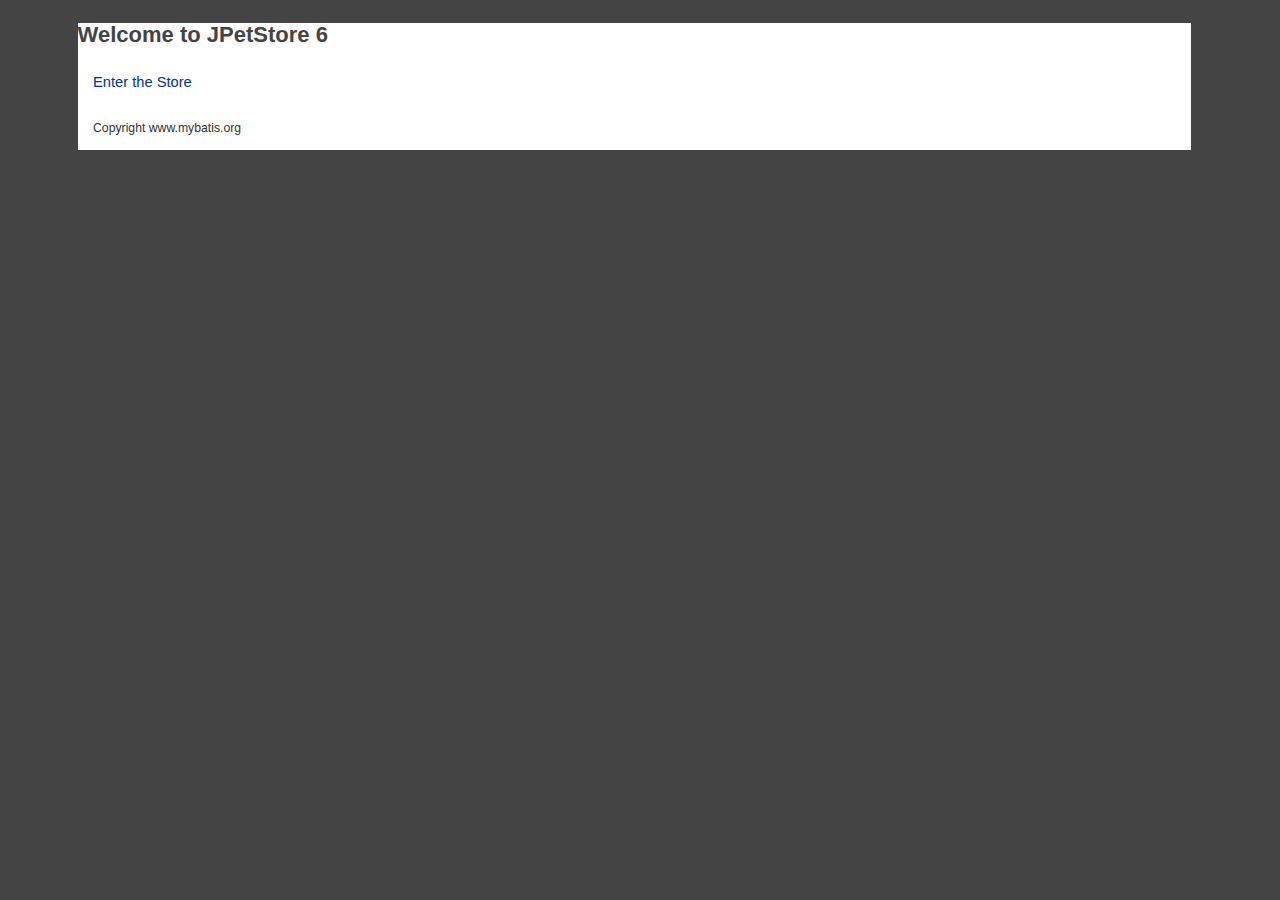
<file: src/main/webapp/index.html>
<!--

       Copyright 2010-2016 the original author or authors.

       Licensed under the Apache License, Version 2.0 (the "License");
       you may not use this file except in compliance with the License.
       You may obtain a copy of the License at

          http://www.apache.org/licenses/LICENSE-2.0

       Unless required by applicable law or agreed to in writing, software
       distributed under the License is distributed on an "AS IS" BASIS,
       WITHOUT WARRANTIES OR CONDITIONS OF ANY KIND, either express or implied.
       See the License for the specific language governing permissions and
       limitations under the License.

-->
<!DOCTYPE html PUBLIC "-//W3C//DTD XHTML 1.0 Transitional//EN"
        "http://www.w3.org/TR/xhtml1/DTD/xhtml1-transitional.dtd">

<html xmlns="http://www.w3.org/1999/xhtml">

<head>
    <title>JPetStore Demo</title>
    <link rel="StyleSheet" href="css/jpetstore.css" type="text/css" media="screen"/>
</head>

<body>
<div id="Content">
    <h2>Welcome to JPetStore 6</h2>

    <p><a href="actions/Catalog.action">Enter the Store</a></p>

    <p><sub>Copyright www.mybatis.org </sub></p>

</div>
</body>
</html>
</file>
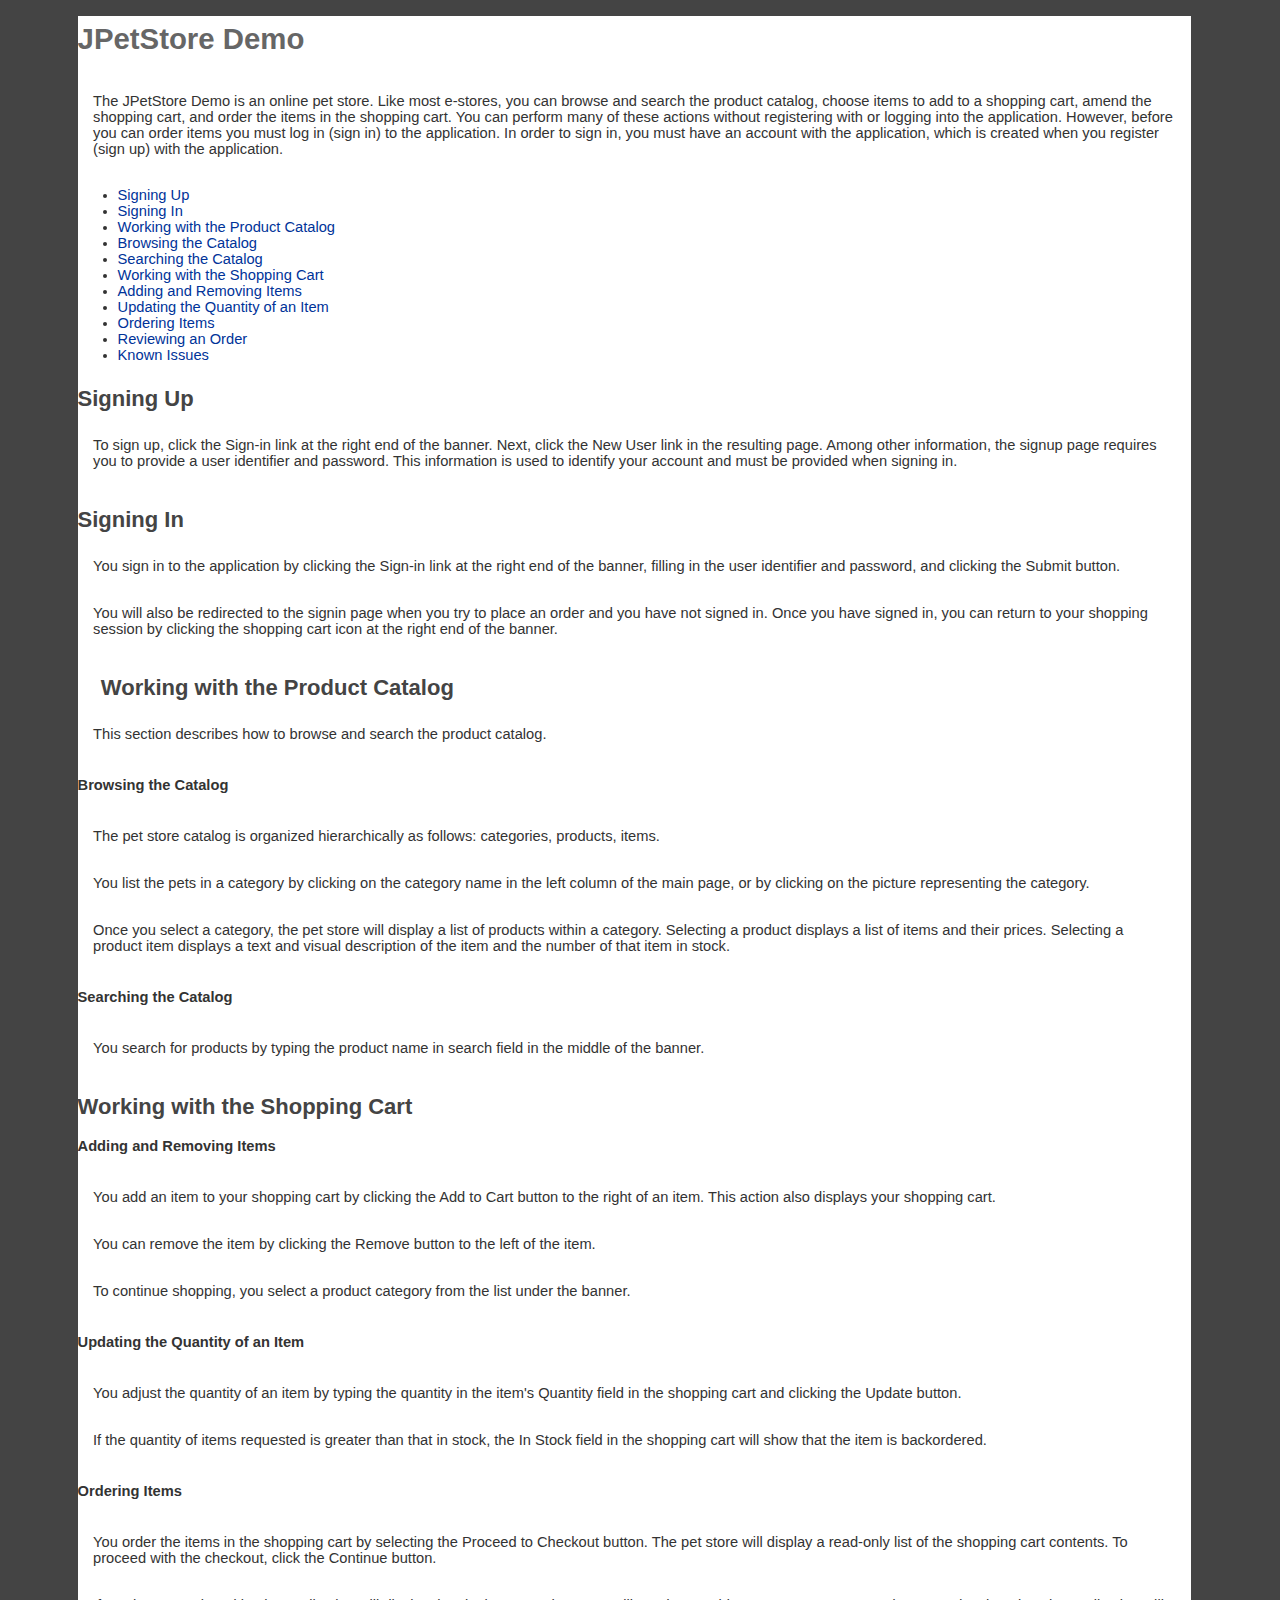
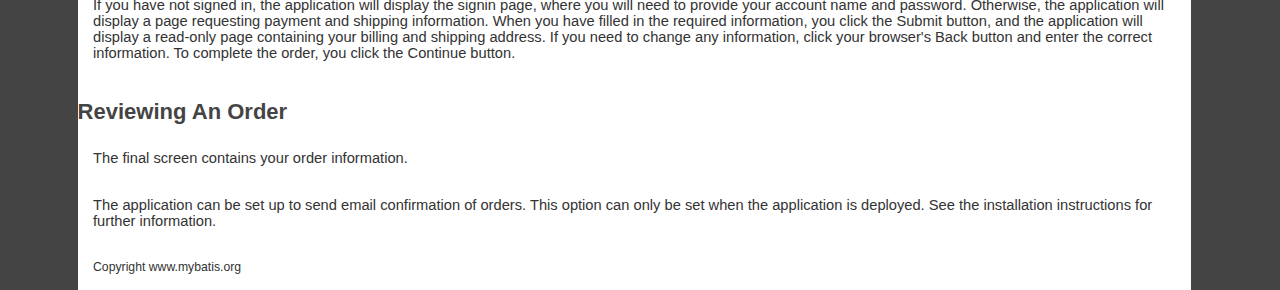
<file: src/main/webapp/help.html>
<!--

       Copyright 2010-2016 the original author or authors.

       Licensed under the Apache License, Version 2.0 (the "License");
       you may not use this file except in compliance with the License.
       You may obtain a copy of the License at

          http://www.apache.org/licenses/LICENSE-2.0

       Unless required by applicable law or agreed to in writing, software
       distributed under the License is distributed on an "AS IS" BASIS,
       WITHOUT WARRANTIES OR CONDITIONS OF ANY KIND, either express or implied.
       See the License for the specific language governing permissions and
       limitations under the License.

-->
<!DOCTYPE html PUBLIC "-//W3C//DTD XHTML 1.0 Transitional//EN"
        "http://www.w3.org/TR/xhtml1/DTD/xhtml1-transitional.dtd">

<html xmlns="http://www.w3.org/1999/xhtml">

<head>
    <title>JPetStore Demo</title>
    <link rel="StyleSheet" href="css/jpetstore.css" type="text/css" media="screen"/>
</head>

<body>
<div id="Content">

    <h1>JPetStore Demo</h1>

    <p>
        The JPetStore Demo is an online pet store. Like most e-stores, you can browse
        and search the product catalog, choose items to add to a shopping cart, amend
        the shopping cart, and order the items in the shopping cart. You can perform
        many of these actions without registering with or logging into the
        application. However, before you can order items you must log in (sign in) to
        the application. In order to sign in, you must have an account with the
        application, which is created when you register (sign up) with the
        application.
    </p>

    <ul>
        <li><a href="#SigningUp">Signing Up</a></li>
        <li><a href="#SigningIn">Signing In</a></li>
        <li><a href="#Catalog">Working with the Product Catalog</a></li>
        <li><a href="#CatalogBrowsing">Browsing the Catalog</a></li>
        <li><a href="#CatalogSearching">Searching the Catalog</a></li>
        <li><a href="#ShoppingCart">Working with the Shopping Cart</a></li>
        <li><a href="#ShoppingCartAdd">Adding and Removing Items</a></li>
        <li><a href="#ShoppingCartUpdate">Updating the Quantity of an Item</a></li>
        <li><a href="#Ordering">Ordering Items</a></li>
        <li><a href="#OrderReview">Reviewing an Order</a></li>
        <li><a href="#Issues">Known Issues</a></li>
    </ul>

    <h2><a id="SigningUp" name="SigningUp"></a>Signing Up</h2>

    <p>
        To sign up, click the Sign-in link at the right end of the banner. Next,
        click the New User link in the resulting page. Among other information, the
        signup page requires you to provide a user identifier and password. This
        information is used to identify your account and must be provided when
        signing in.
    </p>

    <h2><a id="SigningIn" name="SigningIn"></a>Signing In</h2>

    <p>
        You sign in to the application by clicking the Sign-in link at the right end
        of the banner, filling in the user identifier and password, and clicking the
        Submit button.
    </p>

    <p>
        You will also be redirected to the signin page when you try to place an
        order and you have not signed in. Once you have signed in, you can return to
        your shopping session by clicking the shopping cart icon at the right end of
        the banner.
    </p>

    <h2><a id="Catalog" name="Catalog"></a>Working with the Product Catalog</h2>

    <p>This section describes how to browse and search the product catalog.</p>

    <h4><a id="CatalogBrowsing" name="CatalogBrowsing"></a>Browsing the Catalog</h4>

    <p>
        The pet store catalog is organized hierarchically as follows: categories,
        products, items.
    </p>

    <p>
        You list the pets in a category by clicking on the category name in the
        left column of the main page, or by clicking on the picture representing the
        category.
    </p>

    <p>
        Once you select a category, the pet store will display a list of products
        within a category. Selecting a product displays a list of items and their
        prices. Selecting a product item displays a text and visual description of
        the item and the number of that item in stock.
    </p>

    <h4><a id="CatalogSearching" name="CatalogSearching"></a>Searching the Catalog</h4>

    <p>
        You search for products by typing the product name in search field in the
        middle of the banner.
    </p>

    <h2><a id="ShoppingCart" name="ShoppingCart"></a>Working with the Shopping Cart</h2>

    <h4><a id="ShoppingCartAdd" name="ShoppingCartAdd"></a>Adding and Removing Items</h4>

    <p>
        You add an item to your shopping cart by clicking the Add to Cart button to
        the right of an item. This action also displays your shopping cart.
    </p>

    <p>
        You can remove the item by clicking the Remove button to the left of the
        item.
    </p>

    <p>
        To continue shopping, you select a product category from the list under
        the banner.
    </p>

    <h4><a id="ShoppingCartUpdate" name="ShoppingCartUpdate"></a>Updating the Quantity of an Item</h4>

    <p>
        You adjust the quantity of an item by typing the quantity in the item's
        Quantity field in the shopping cart and clicking the Update button.
    </p>

    <p>
        If the quantity of items requested is greater than that in stock, the In
        Stock field in the shopping cart will show that the item is backordered.
    </p>

    <h4><a id="Ordering" name="Ordering"></a>Ordering Items</h4>

    <p>
        You order the items in the shopping cart by selecting the Proceed to Checkout
        button. The pet store will display a read-only list of the shopping cart
        contents. To proceed with the checkout, click the Continue button.
    </p>

    <p>
        If you have not signed in, the application will display the signin page,
        where you will need to provide your account name and password. Otherwise, the
        application will display a page requesting payment and shipping information.
        When you have filled in the required information, you click the Submit
        button, and the application will display a read-only page containing your
        billing and shipping address. If you need to change any information,
        click your browser's Back button and enter the correct information. To
        complete the order, you click the Continue button.
    </p>

    <h2><a id="OrderReview" name="OrderReview"></a>Reviewing An Order</h2>

    <p>
        The final screen contains your order information.
    </p>

    <p>
        The application can be set up to send email confirmation of orders.
        This option can only be set when the application is deployed. See the
        installation instructions for further information.
    </p>


    <p><sub>Copyright www.mybatis.org</sub></p>

</div>

</body>

</html>
</file>
<file: src/main/webapp/css/jpetstore.css>
/**
 *    Copyright 2010-2016 the original author or authors.
 *
 *    Licensed under the Apache License, Version 2.0 (the "License");
 *    you may not use this file except in compliance with the License.
 *    You may obtain a copy of the License at
 *
 *       http://www.apache.org/licenses/LICENSE-2.0
 *
 *    Unless required by applicable law or agreed to in writing, software
 *    distributed under the License is distributed on an "AS IS" BASIS,
 *    WITHOUT WARRANTIES OR CONDITIONS OF ANY KIND, either express or implied.
 *    See the License for the specific language governing permissions and
 *    limitations under the License.
 */
body {
    margin: 0ex 10ex 0ex 10ex;
    padding: 0ex;
    font-family: helvetica, tahoma, arial, verdana, sans-serif;
    font-size: 2ex;
    color: #333;
    background-color: #444;
}

pre {
    font-family: "Courier New", Courier, mono;

    font-style: normal;
    background-color: #FFFFFF;
    white-space: pre
}

h1 {
    margin: 1ex 0ex 1ex 0ex;
    padding: 0ex;

    line-height: 3ex;
    font-weight: 900;
    color: #666;
}

h2 {
    margin: 2ex 0ex 1ex 0ex;
    padding: 0ex;

    line-height: 2ex;
    font-weight: 700;
    color: #444;
}

h3 {
    margin: 1ex 0ex 1ex 0ex;
    padding: 0ex;

    line-height: 1.6ex;
    font-weight: 700;
    color: #222;
}

p {
    font-family: helvetica, tahoma, arial, verdana, sans-serif;

    margin: 0ex 0ex 0ex 0ex;
    padding: 2ex;
}

img {
    border: 0;
}

li {
    font-family: helvetica, tahoma, arial, verdana, sans-serif;

    margin: 0ex 0ex 0ex 0ex;
    padding: 0ex;
}

table {
    border-width: 0;
    empty-cells: show;
}

td, th {
    empty-cells: show;
    padding: .3ex .3ex;
    vertical-align: top;
    text-align: left;
    border-width: 0;
    border-spacing: 0;
    background-color: #ececec
}

th {
    font-weight: bold;
    background-color: #e2e2e2;
}

a, a:visited, a:link {
    color: #039;

    text-decoration: none;
    font-family: helvetica, tahoma, arial, verdana, sans-serif;
}

a:hover {
    color: #69f;
}

a.Button, a.Button:link, a.Button:visited {
    padding: .3ex;
    color: #fff;
    background-color: #005e21;
    text-decoration: none;
    font-family: helvetica, tahoma, arial, verdana, sans-serif;
    font-size: 1.5ex;
}

a.Button:hover {
    color: #000;
    background-color: #54c07a;
}

#Logo {
    width: 33%;
    height: 9ex;
    margin: 0ex 0ex 0ex 0ex;
    padding: 0ex 0ex 0ex 0ex;
    border-width: 0ex 0ex .3ex 0px;
    border-style: solid;
    border-color: #ccc;
    float: left;
    background-color: #000;
    color: #fff;
    line-height: 9ex;
    voice-family: "\"}\"";
    voice-family: inherit;
    height: 9ex;
}

body > #Logo {
    height: 9ex;
}

#Menu {
    width: 33%;
    height: 9ex;
    margin: 0ex 0ex 0ex 0ex;
    padding: 0ex 0ex 0ex 0ex;
    border-width: 0ex 0ex .3ex 0px;
    border-style: solid;
    border-color: #ccc;
    float: left;
    background-color: #000;
    color: #eaac00;
    text-decoration: none;
    font-family: helvetica, tahoma, arial, verdana, sans-serif;
    text-align: center;
    line-height: 9ex;
    voice-family: "\"}\"";
    voice-family: inherit;
    height: 9ex;
}

#Menu, #Menu a, #Menu a:link, #Menu a:visited, #Menu a:hover {
    color: #eaac00;
    text-decoration: none;
    font-family: helvetica, tahoma, arial, verdana, sans-serif;
}

body > #Menu {
    height: 9ex;
}

{
}

#Search {
    width: 33%;
    height: 9ex;
    margin: 0ex 0ex 0ex 0ex;
    padding: 0ex 0ex 0ex 0ex;
    border-width: 0ex 0ex .3ex 0px;
    border-style: solid;
    border-color: #ccc;
    float: left;
    text-align: center;
    background-color: #000;
    color: #eaac00;
    line-height: 9ex;
    voice-family: "\"}\"";
    voice-family: inherit;
    height: 9ex;
}

body > #Search {
    height: 9ex;
}

#Search input {
    border-width: .1ex .1ex .1ex .1ex;
    border-style: solid;
    border-color: #aaa;
    background-color: #666;
    color: #eaac00;
}

#QuickLinks {
    text-align: center;
    background-color: #FFF;
    width: 99%;
}

#PoweredBy {
    width: 30%;
    height: 9ex;
    margin: 0ex 0ex 0ex 0ex;
    padding: 0ex 0ex 0ex 0ex;
    border-width: .3ex 0ex .3ex 0px;
    border-style: solid;
    border-color: #ccc;
    float: left;
    background-color: #000;
    color: #fff;
    line-height: 9ex;
    voice-family: "\"}\"";
    voice-family: inherit;
    height: 9ex;
}

body > #PoweredBy {
    height: 9ex;
}

#Banner {
    width: 69%;
    height: 9ex;
    margin: 0ex 0ex 0ex 0ex;
    padding: 0ex 0ex 0ex 0ex;
    border-width: .3ex 0ex .3ex 0px;
    border-style: solid;
    border-color: #ccc;
    float: left;
    background-color: #000;
    color: #fff;
    line-height: 9ex;
    voice-family: "\"}\"";
    voice-family: inherit;
    height: 9ex;
}

body > #Banner {
    height: 9ex;
}

#Content {
    margin: 0;
    padding: 0ex 0ex 0ex 0ex;
    width: 99%;
    color: #333;
    background-color: #FFF;
    border-width: 0;
}

#Separator {
    clear: both;
    margin: 0;
    height: 0;
}

#Main {
    margin: 0;
    padding: 1ex;
    color: #333;
    background-color: #FFF;
    border-width: 1ex 0ex 2ex 0px;
    border-style: solid;
    border-color: #fff;
}

#Sidebar {
    float: left;
    background: inherit;
    width: 30%;
}

#MainImage {
    float: left;
    background: inherit;
    text-align: center;
    width: 50%;
}

#Catalog {
    padding: 1ex;
    background: inherit;
    text-align: center;
}

#Catalog input[type="submit"] {
    padding: .3ex;
    color: #fff;
    background-color: #005e21;
    text-decoration: none;
    font-family: helvetica, tahoma, arial, verdana, sans-serif;
    font-size: 1.5ex;
    border-width: 0;
}

#Catalog input[type="submit"]:hover {
    color: #000;
    background-color: #54c07a;
    cursor: pointer;
}

#Catalog table {
    margin-left: auto;
    margin-right: auto;
}

#BackLink {
    padding: 1ex;
    float: right;
    border-width: .1ex 0ex .1ex 0px;
    border-style: solid;
    border-color: #000;
}

#Cart {
    width: 69.99%;
    float: left;
    background-color: #fff;
}

#MyList {
    width: 30%;
    float: left;
    background-color: #ccc;
    text-align: left;
}
</file>
